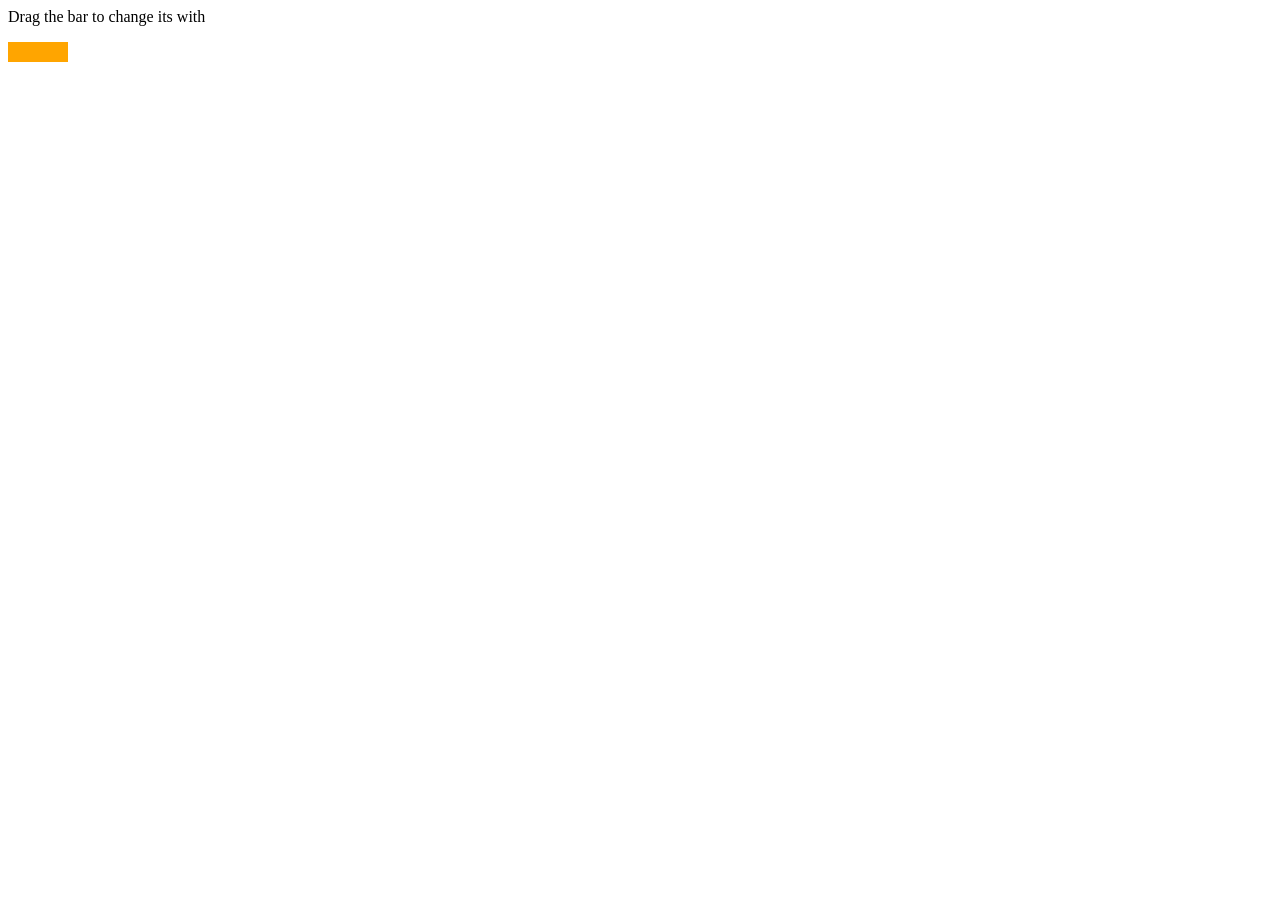
<file: index.html>
<html lang="en">
<head>
  <meta charset="UTF-8">
  <meta name="viewport" content="width=device-width, initial-scale=1.0">
  <title>My Home Page</title>
  <link rel="stylesheet" href="style.css">
</head>
<body>
  <p>Drag the bar to change its with</p>
  <div></div>
  <script src="notes.js"></script>
</body>
</html>
</file>
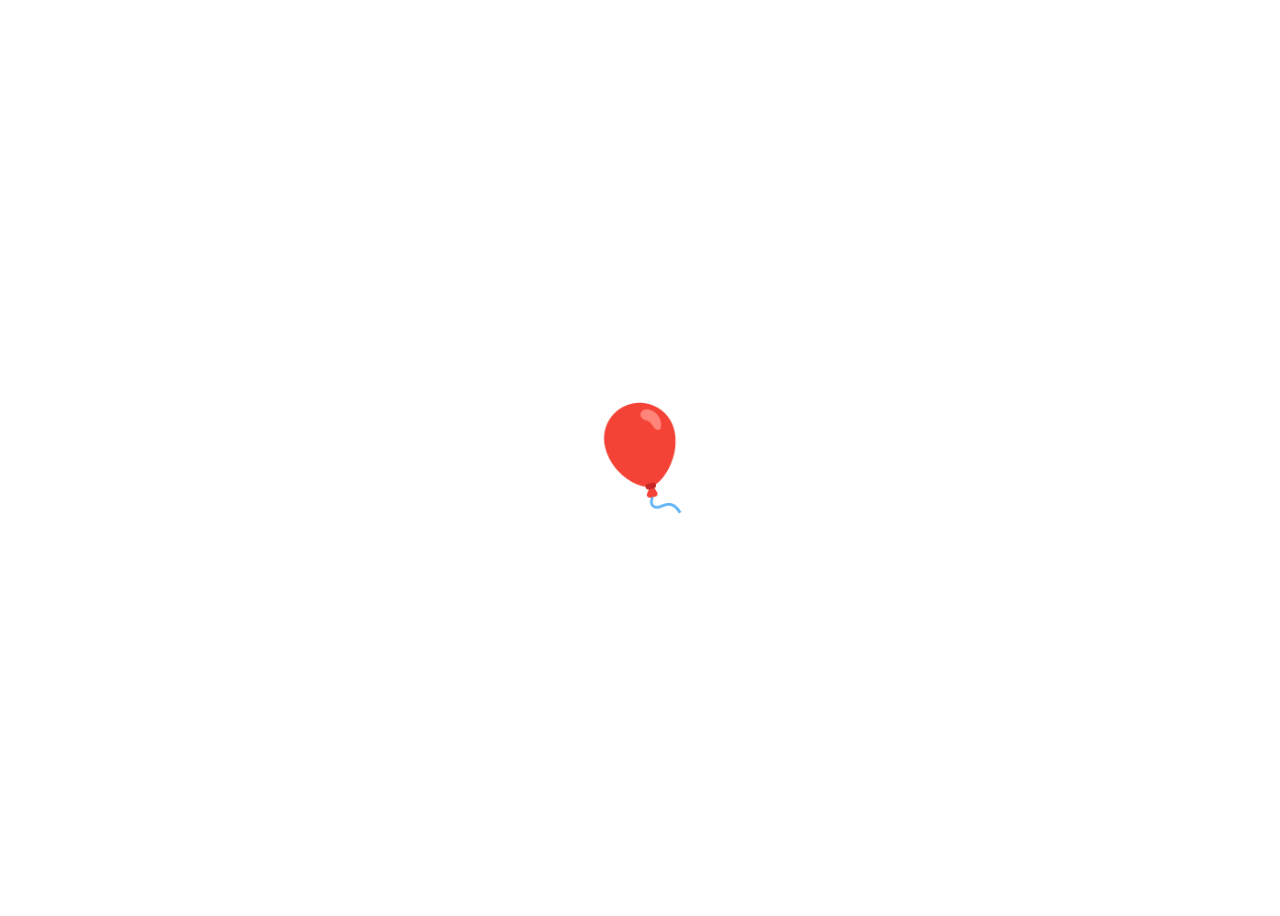
<file: Chapter 15/Ballon/index.html>
<html lang="en">
<head>
  <meta charset="UTF-8">
  <meta name="viewport" content="width=device-width, initial-scale=1.0">
  <title>Ballon</title>
  <link rel="stylesheet" href="style.css">
</head>
<body>
  <p>🎈</p>
  <script src="app.js"></script>
</body>
</html>
</file>
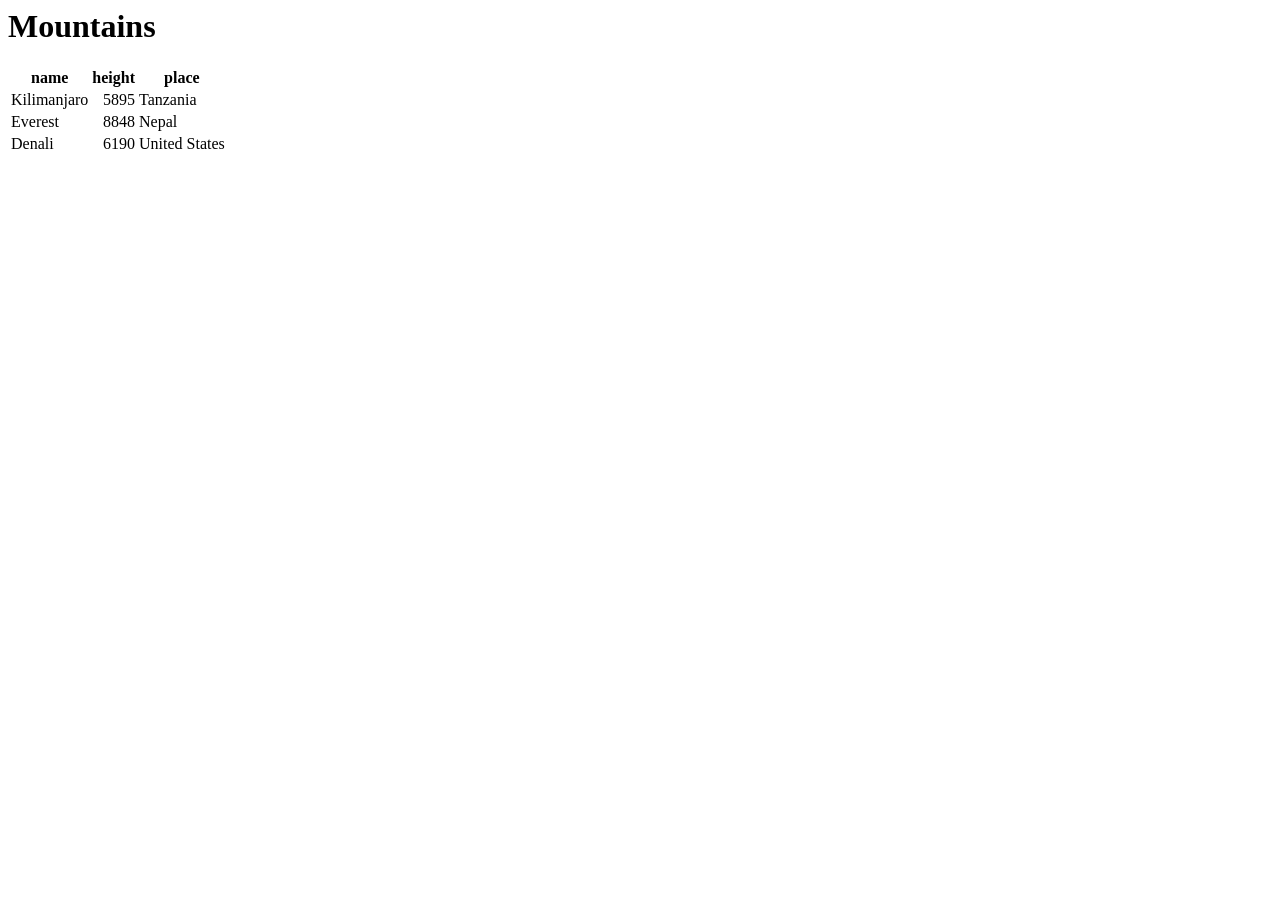
<file: Chapter 12/exercises/Build a Table/index.html>
<html lang="en">
<head>
  <meta charset="UTF-8">
  <meta name="viewport" content="width=device-width, initial-scale=1.0">
  <title>Build a Table</title>
</head>
<body>
 <h1>Mountains</h1> 

 <!-- Javascript will insert the table here -->
  <div id="mountains"></div>

  <script src="app.js"></script>
</body>
</html>
</file>
<file: style.css>
div {
  background-color: orange;
  width: 60px;
  height: 20px;
}
</file>
<file: Chapter 15/Ballon/style.css>
p{
  font-size: 100px;
}

body{
  display: flex;
  justify-content: center;
  align-items: center;
  height: 100vh
}
</file>
